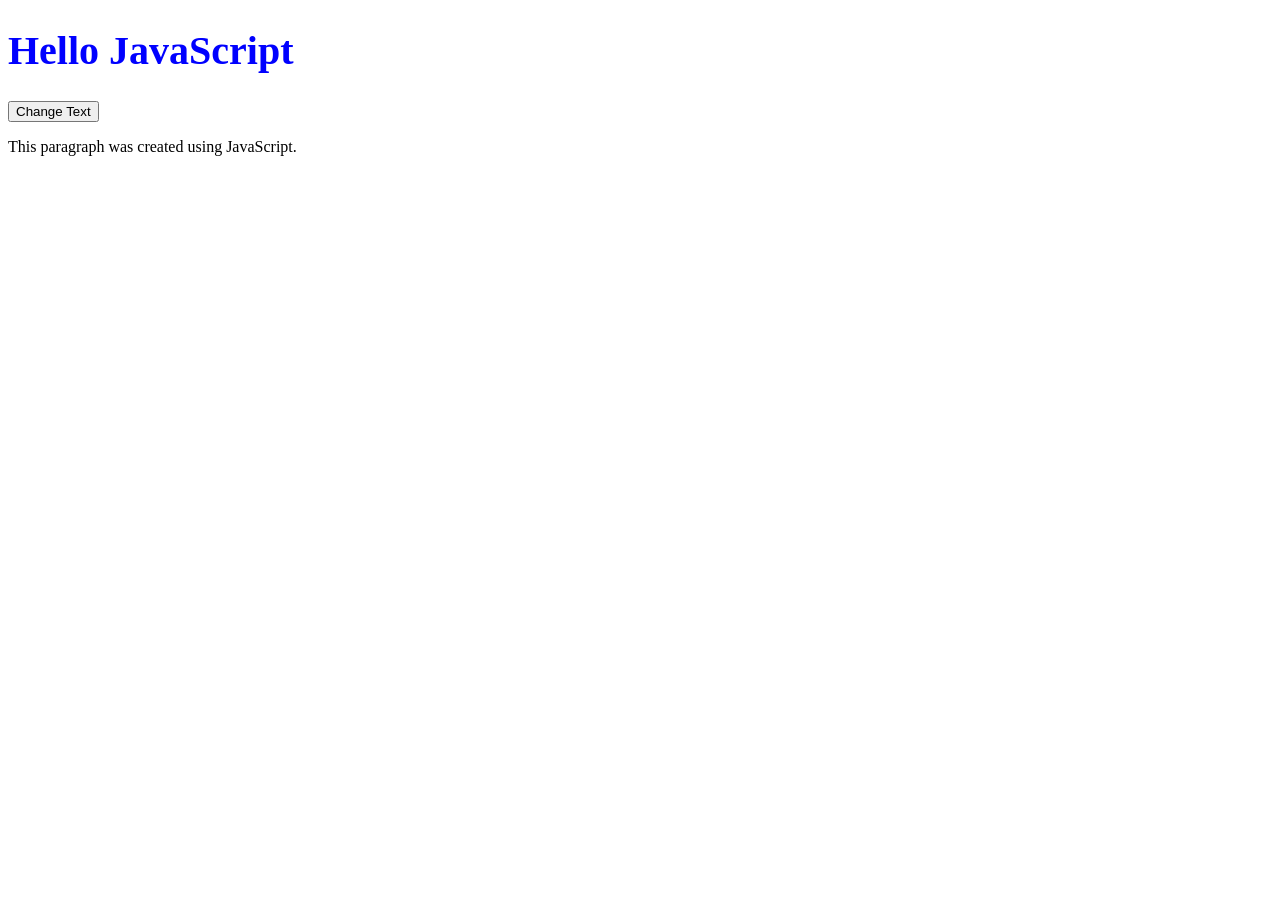
<file: 09-dom/index.html>
<!DOCTYPE html>
<html>
<head>
    <title>DOM Example</title>
</head>
<body>

    <h1 id="title">Hello World</h1>

    <button id="btn">
        Change Text
    </button>

    <script src="index.js"></script>

</body>
</html>
</file>
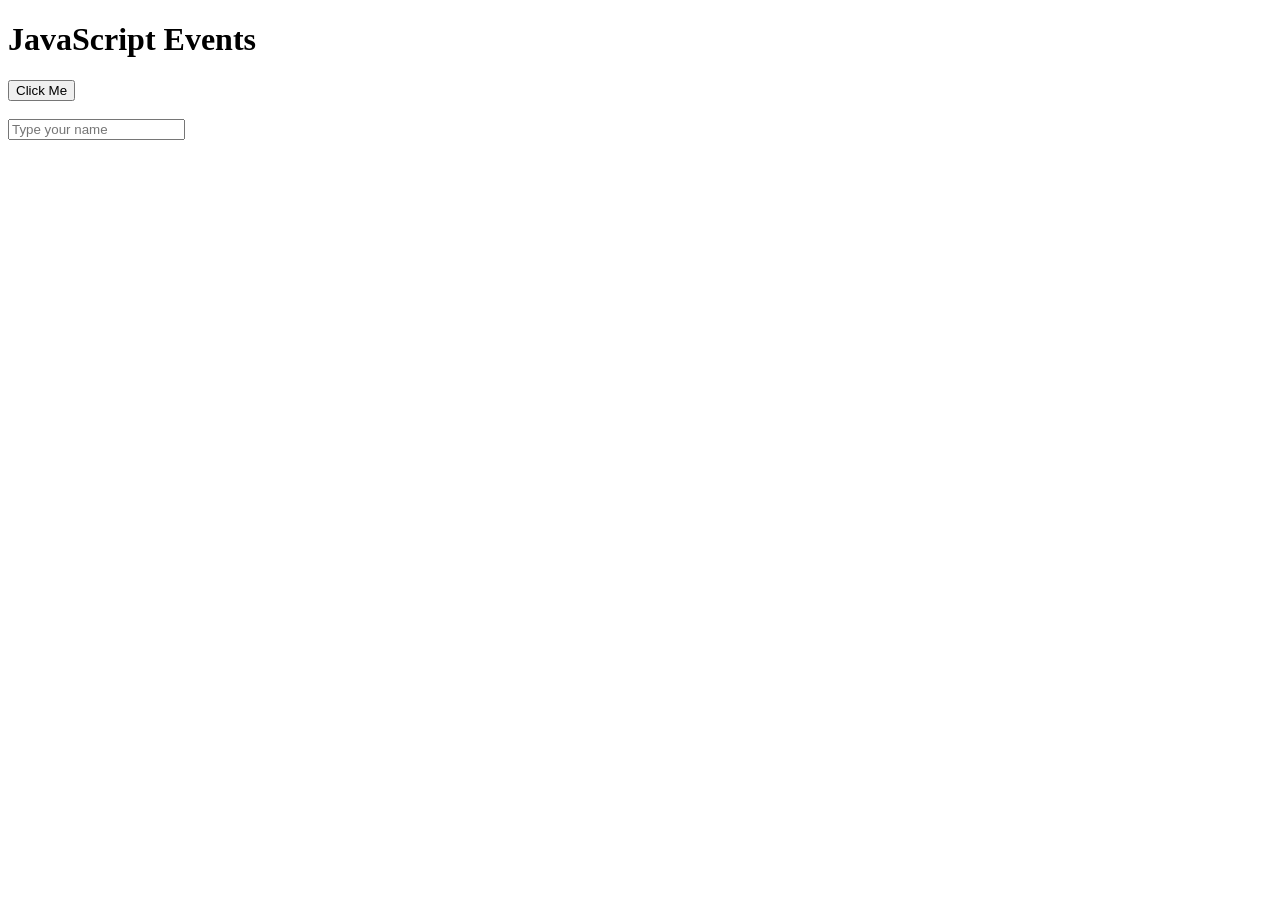
<file: 10-events/index.html>
<!DOCTYPE html>
<html>
<head>
    <title>Events Example</title>
</head>
<body>

    <h1 id="title">JavaScript Events</h1>

    <button id="btn">
        Click Me
    </button>

    <br><br>

    <input
        type="text"
        id="nameInput"
        placeholder="Type your name"
    >

    <script src="index.js"></script>

</body>
</html>
</file>
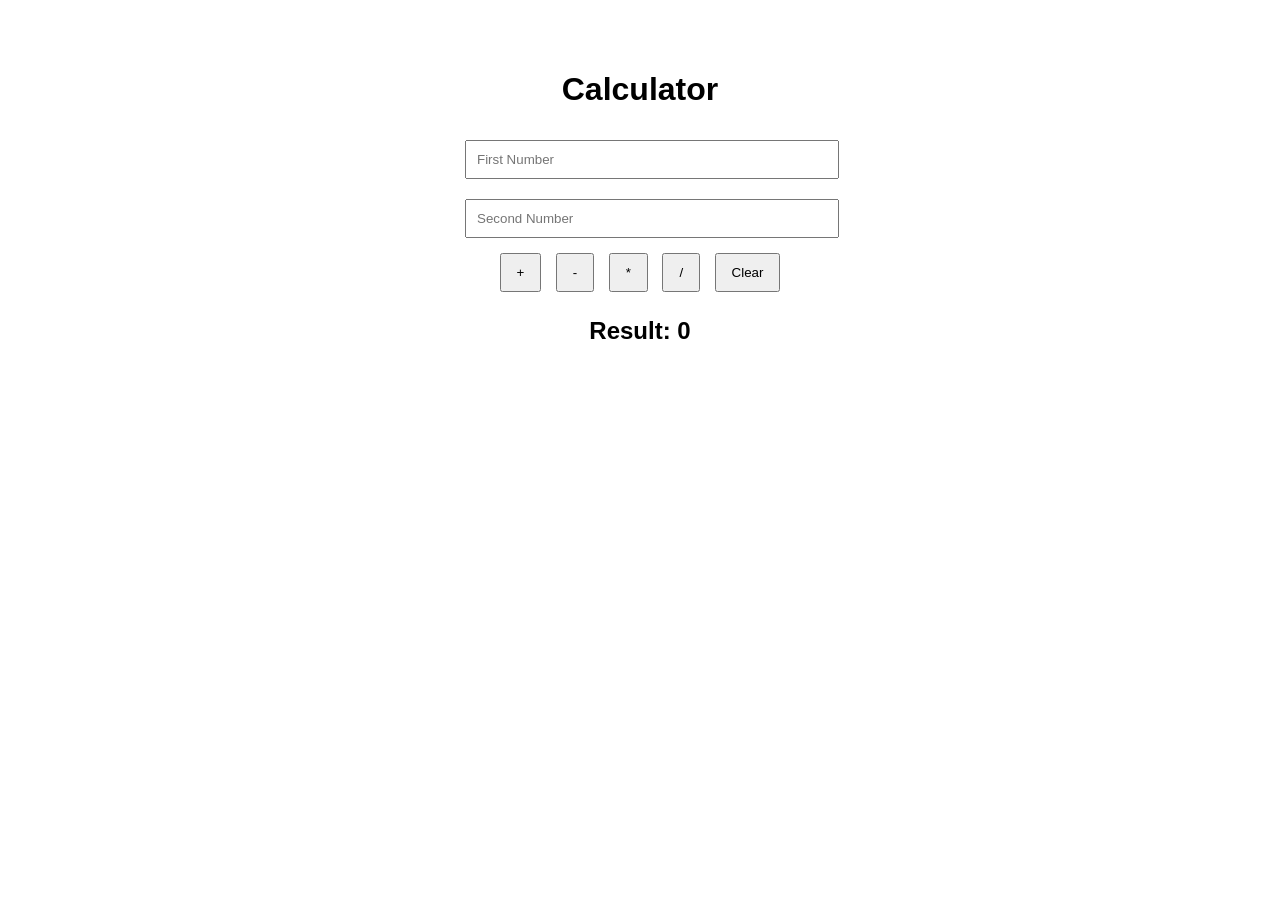
<file: 23-Mini Projects/Calculator/index.html>
<!DOCTYPE html>
<html lang="en">
<head>
    <meta charset="UTF-8">
    <meta name="viewport" content="width=device-width, initial-scale=1.0">
    <title>Calculator</title>

    <link rel="stylesheet" href="style.css">
</head>
<body>

    <div class="calculator">

        <h1>Calculator</h1>

        <input
            type="number"
            id="num1"
            placeholder="First Number"
        >

        <input
            type="number"
            id="num2"
            placeholder="Second Number"
        >

        <div class="buttons">

            <button onclick="add()">+</button>

            <button onclick="subtract()">-</button>

            <button onclick="multiply()">*</button>

            <button onclick="divide()">/</button>

            <button onclick="clearFields()">
                Clear
            </button>

        </div>

        <h2 id="result">
            Result: 0
        </h2>

    </div>

    <script src="script.js"></script>

</body>
</html>
</file>
<file: 23-Mini Projects/Calculator/style.css>
body {
    font-family: Arial, sans-serif;
    display: flex;
    justify-content: center;
    margin-top: 50px;
}

.calculator {
    width: 350px;
    text-align: center;
}

input {
    width: 100%;
    padding: 10px;
    margin: 10px 0;
}

button {
    padding: 10px 15px;
    margin: 5px;
    cursor: pointer;
}
</file>
